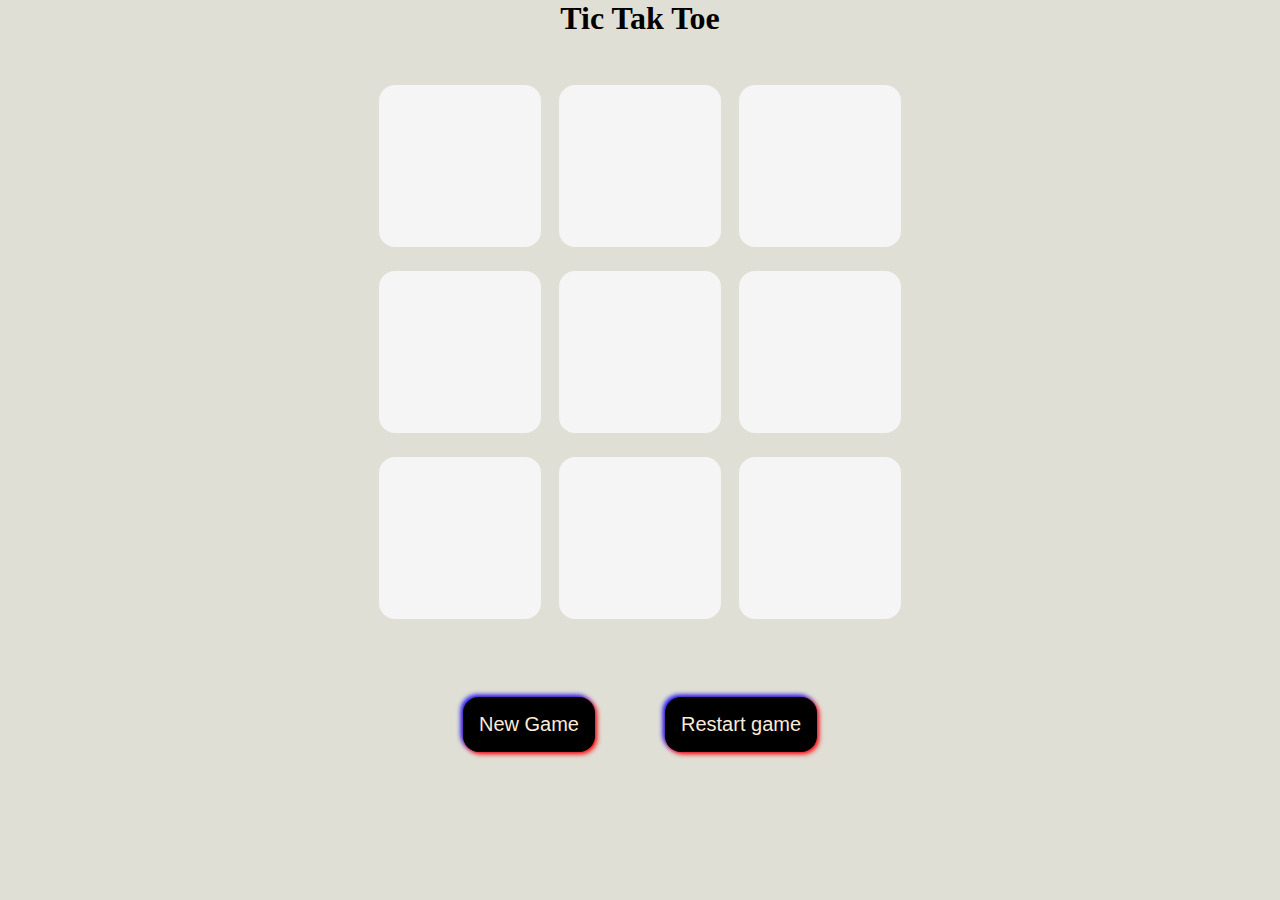
<file: index.html>
<!DOCTYPE html>
<html lang="en">
<head>
    <meta charset="UTF-8">
    <meta name="viewport" content="width=device-width, initial-scale=1.0">
    <title>Tic-Tac-Toe game</title>
    <link rel="stylesheet" href="tic tac toe.css">
</head>
<body>
    <h1>Tic Tak Toe</h1>
    <container id="container">
        <div id="game">
            <button class="box"></button>
            <button class="box"></button>
            <button class="box"></button>
            <button class="box"></button>
            <button class="box"></button>
            <button class="box"></button>
            <button class="box"></button>
            <button class="box"></button>
            <button class="box"></button>
        </div>
    </container>
    <p id="message"></p>
    <div id="btn">
        <button id="newgame">New Game</button>
        <button id="restart">Restart game</button>
    </div>
</body>

<script src="game.js" ></script>
</html>
</file>
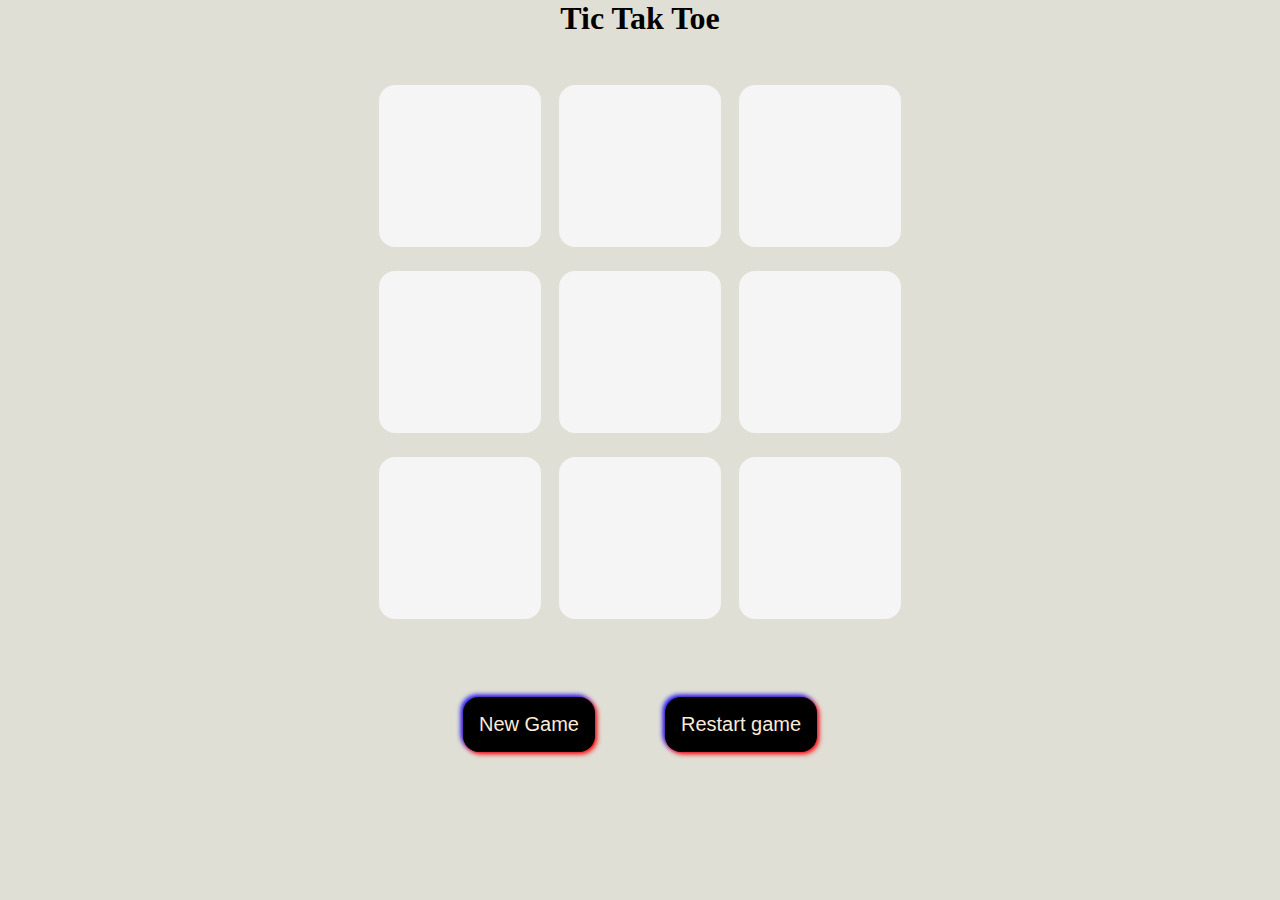
<file: tic-tac-toe.html>
<!DOCTYPE html>
<html lang="en">
<head>
    <meta charset="UTF-8">
    <meta name="viewport" content="width=device-width, initial-scale=1.0">
    <title>Tic-Tac-Toe game</title>
    <link rel="stylesheet" href="tic tac toe.css">
</head>
<body>
    <h1>Tic Tak Toe</h1>
    <container id="container">
        <div id="game">
            <button class="box"></button>
            <button class="box"></button>
            <button class="box"></button>
            <button class="box"></button>
            <button class="box"></button>
            <button class="box"></button>
            <button class="box"></button>
            <button class="box"></button>
            <button class="box"></button>
        </div>
    </container>
    <p id="message"></p>
    <div id="btn">
        <button id="newgame">New Game</button>
        <button id="restart">Restart game</button>
    </div>
</body>

<script src="game.js" ></script>
</html>
</file>
<file: tic tac toe.css>
* {
    margin: 0;
    padding: 0;
}

body {
    background-color: #E0DFD5;
    text-align: center;
}

#container {
    height: 70vh;
    display: flex;
    justify-content: center;
    align-items: center;
}

#game {
    height: 60vmin;
    width: 60vmin;
    display: flex;
    flex-wrap: wrap;
    justify-content: center;
    align-items: center;
    gap: 2vmin;
}

.box {
    height: 18vmin;
    width: 18vmin;
    border-radius: 1rem;
    border: none;
    box-shadow: 0px 2px 2px 5px, black;
    font-size: 10vmin;
    color: gray;
    background-color: whitesmoke;
}

#restart {
    padding: 1rem;
    font-size: 1.25rem;
    background-color: black;
    color: antiquewhite;
    border-radius: 1rem;
    border: none;
    box-shadow: 2px 2px 5px red, -2px -2px 5px blue;
    cursor: pointer;
}

#newgame{
    padding: 1rem;
    font-size: 1.25rem;
    background-color: black;
    color: antiquewhite;
    border-radius: 1rem;
    border: none;
    box-shadow: 2px 2px 5px red, -2px -2px 5px blue;
    cursor: pointer;
}
#btn{
    padding-top: 30px;
    display: flex;
    gap: 70px;
    justify-content: center;
}
</file>
